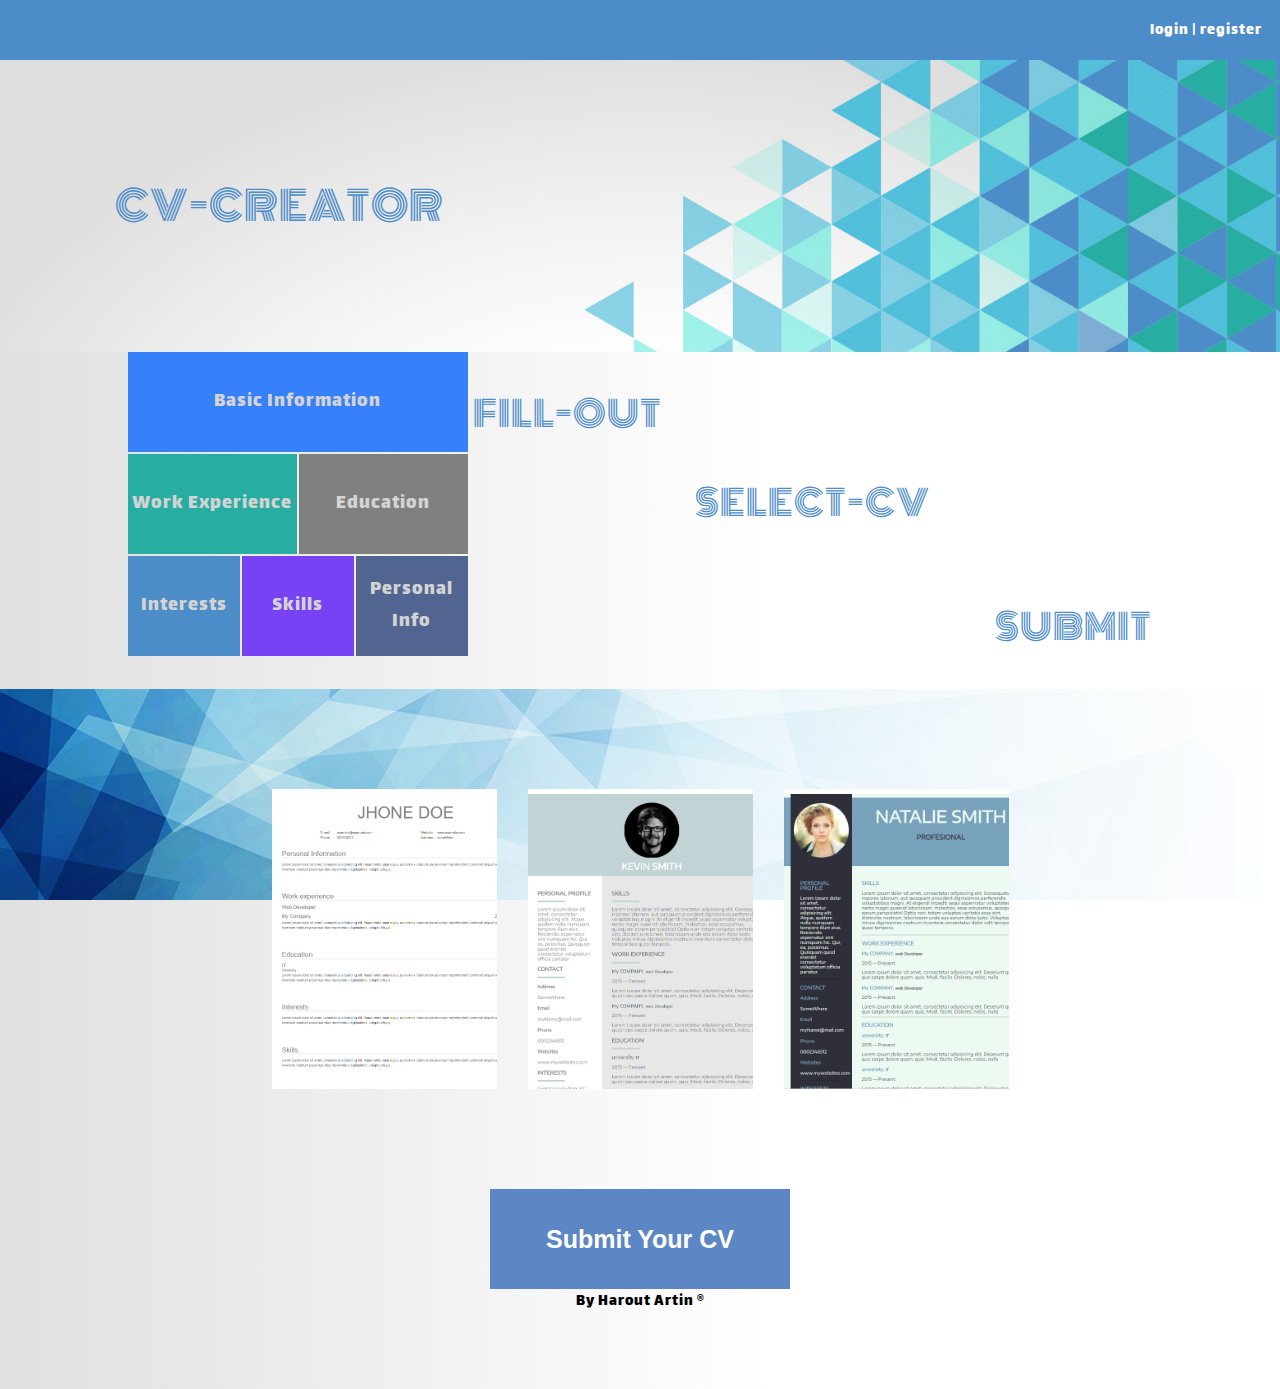
<file: index.html>
<!DOCTYPE html>
<html>

<head>
    <meta charset="utf-8">
    <title> CV | Generator</title>
    <link href="https://fonts.googleapis.com/css?family=Monoton|Lalezar" rel="stylesheet">
    <link rel="stylesheet" href="styles/index.css">

    <body>
<div class="container">

<!--header section===============================-->

<header class="">
<div class="log-reg">
    <a href="">login</a> | <a href="">register</a>
</div>
<!--
    <span class="button-logo hover">
           <p>CV CREATOR</p>
    </span>
    <span class="button-home hover">
              home
    </span>
    <span class="button-contact hover">
        contact us
    </span>
    <span class="button-about hover">
        about
    </span>
    <span class="button-login hover">
        login
    </span>
    <span class="button-register hover">
        register
    </span>
-->
    
            </header>
<!--            background section==============-->
            <div class="background">
                CV-CREATOR
                
            </div>
            
<!--the basic form section===============================-->
            <span id="basic-form" class="grid">
            <!--  side bittons section  ==================-->
            <nav >
                <ul id="buttons" class="grid">
                    <li onclick="show('basic')" id="basicButton" class="hover">Basic Information</li>
                    
                    <li onclick="show('work')" id="workButton" class="hover">Work Experience</li>
                    
                    <li onclick="show('education')" id="educationButton" class="hover">Education</li>
                    
                    <li onclick="show('interests')" id="interestsButton" class="hover">Interests</li>
                    
                    <li onclick="show('skills')" id="skillsButton" class="hover">Skills</li>
                    
                    <li onclick="show('personal')" id="personalButton" class="hover">Personal Info</li>
                    
                </ul>
            </nav>
            
            
<!--            inputs section-------------------==-->
            <main id="main">

               <form id="mainForm" class="grid">
           
    <div class="create hover">
        <p class="c1">FILL-OUT</p>
        <p class="c2">SELECT-CV</p>
        <p class="c3"> SUBMIT</p>
    </div>

        <div id="basic"  class=" multi inputs" >
                <span>
                       <input class="value" type="text" id="fullName" name="fullName"  placeholder="Full name">
                       <input class="value" type="email" id="email" name="email"  placeholder="E-mail">
                       <input class="value" type="text"  id="phone" name="phone" placeholder="Phone number">
                       
                </span>
                <span>
                        <input class="value" type="text"  id="website" name="website" placeholder="Websites">
                        <input class="value" type="text"  id="address" name="address" placeholder="Address">
                        <div class=" ">
                        <label for="image" class="   button hover file">
                            choose your picture</label>
                        <input onchange="upload(this)" id="image" type="file">
                           
                        </div>
                </span>
        </div>
        <div id="work" class=" grid inputs">
          <div class="subjob">
                   <span onclick="addField('job',this)" class="add button hover">
                       Add New Field
                    </span>
          </div>
    
            <span class="job">
                           <span onclick="removeField(this)" class="close button hover">
              Remove Feild
            </span>
                  
                     <span class="multi grid">
                         
                     
                     
                      <span>
                      
                       <input class="value" type="text" id="jobTitle" name="title" placeholder="Job title">
                       <input class="value" type="text" id="jobCompany" name="company" placeholder="Company name">
                       <input class="value" type="text" id="jobStartDate" name="startDate" placeholder="Start date">
                       <input class="value" type="text" id="jobEndDate" name="endDate" placeholder="End date">
                       </span>
            <textarea class="value" name="info" placeholder="Other Information"></textarea>


            </span>
            
            
           

            </span>
        </div>

        <div id="qualifications" class=" inputs">
            <textarea class="value" name="info" id="qualificationsInfo" cols="30" rows="10" placeholder="Other Information"></textarea>
            <span></span>
        </div>

        <div id="education" class=" inputs">
           <div class="subedu">
               <span  onclick="addField('edu')" class="add button hover "> Add New Field </span>
           </div>
            <span class="edu">
                <span onclick="removeField(this)" class="close button hover"> Remove Feild</span>
                    
                     <span class="grid multi">
                      <span>
                       <input class="value" type="text" name="course" placeholder="Course name">
                       <input class="value" type="text"  name="inistitution" placeholder="Inistitution ">
                       <input class="value" type="text" name="startDate" placeholder="Start date">
                       <input class="value" type="text"  name="endDate" placeholder="End date">
                       </span>
            <textarea class="value" name="info" placeholder="Other Information"></textarea>
            </span>
            
            
            </span>
        </div>
        <div id="interests" class=" inputs">
            <textarea class="value" name="info" id="interestsInfo" cols="30" rows="10" placeholder="Add your interests"></textarea>
            <span></span>
        </div>
        <div id="skills" class=" inputs">
            <textarea class="value" name="info" id="skillsInfo" cols="30" rows="10" placeholder="Add your skills"></textarea>
            <span></span>
        </div>
            <div id="personal" class=" inputs">
            <textarea class="value" name="info" id="skillsInfo" cols="30" rows="10" placeholder="Add your personal information"></textarea>
            <span></span>
        </div>
        </form>
        </main>
        </span>


        
         <div class="templates grid" id="templates">
               <!--        templates section====================-->
                <form id="tembplateForm" class="grid">
                    <div>
                        <input id="cv1" type="radio" value="1" name="cv">
                        <label class="template cv1" for="cv1"></label>
                    </div>
                    <div>
                        <input id="cv2" type="radio" value="2" name="cv">
                        <label class="template cv2" for="cv2"></label>
                    </div>
                    <div>
                        <input id="cv3" type="radio" value="3" name="cv">
                        <label class="template cv3" for="cv3"></label>
                    </div>

                </form>
                
                 <span class="footer">
                      <button class="submitButton hover button" type="submit" onclick="submit()">Submit Your CV</button>
                 </span>
                         <footer>
By Harout Artin  &#174;
        </footer>
                 
            </div>

<!--
        <div id="submitButtonSection" class="grid">
            <div>

            </div>

            <div class="colorPickers">
                <span>
                          <label for="primeColor">Primary Color:</label> <br>
                       <input id="primeColor" type="color" class="color">
                     </span>
                <span>
                         <label for="primeTextColor"> Primary Text Color:</label> <br>
                       <input type="color" id="primeTextColor" class="color">
                     </span>
                <span>
                          <label for="secondTextColor"> Secondary Text Color:</label> <br>
                       <input type="color" id="secondTextColor" class="color">
                     </span>



            </div>
        </div>
-->
        
<!--
        <footer>
By Harout Artin  &#174;
        </footer>
-->
        </div>

        <script id="message-template" type="text/template">

        </script>
        <script src="scripts/index.js"></script>
    </body>
</head>

</html>
</file>
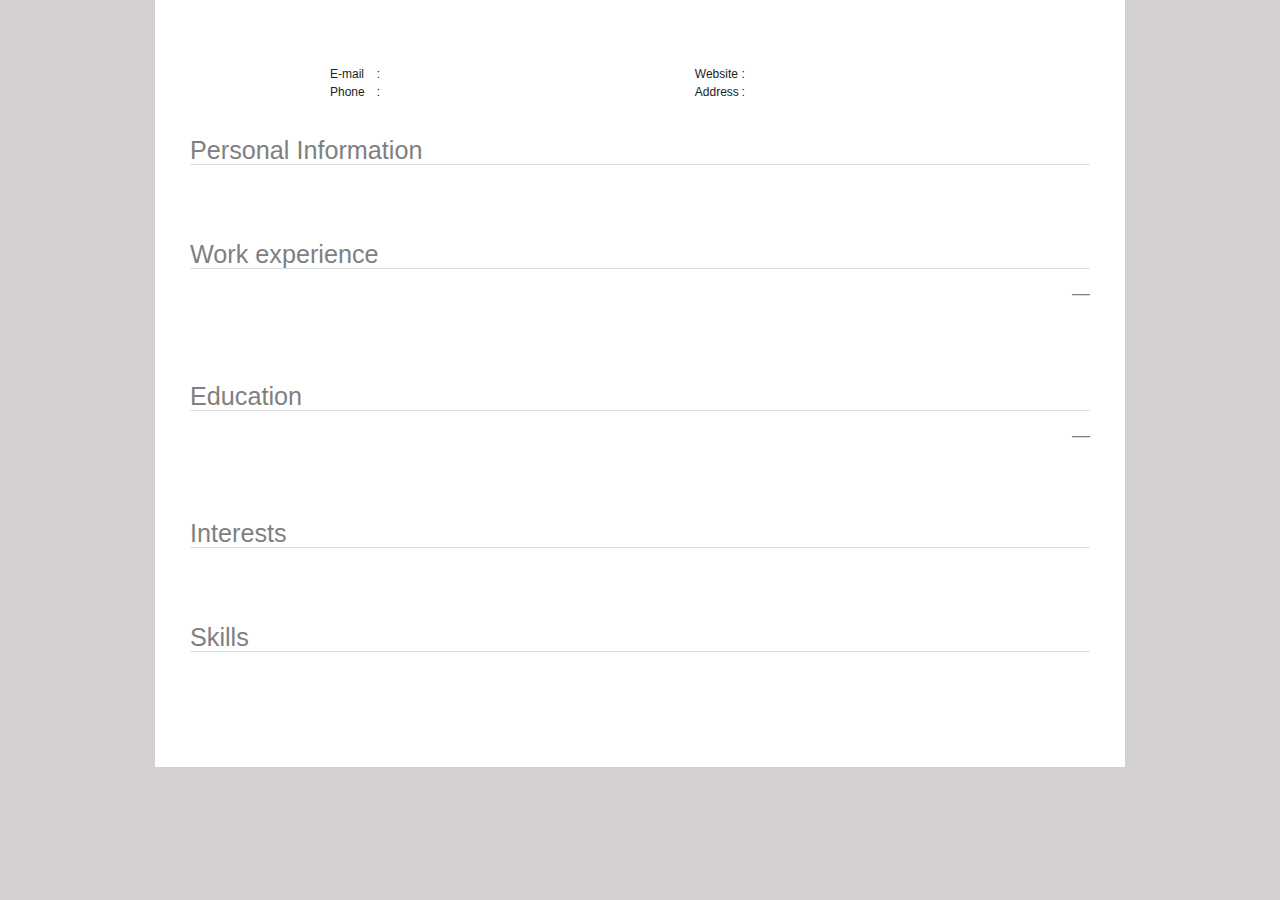
<file: cv1.html>
<!DOCTYPE html>
<html id="html">
<head>
    <title>CV | 1</title>
    <meta charset="UTF-8">
    <meta name="viewport" content="width=device-width, initial-scale=1.0">

<style>
            
		body {
			background: #d5d1d1;
			margin: 0;
			padding: 0;
			
			font-family: 'Helvetica Neue', Helvetica, Arial;
			line-height: 18px;
			font-size: 12px;
			
			color: #222;
		}
		h1, h2, h3, h4 {
			margin: 0 0 15px 0;
			padding: 0;
			font-weight: normal;
            color:grey;
		}
		h1 {
			font-size: 500%;
		}
		h2 {
			font-size: 210%;
		}
		h3 {
			font-size: 150%;
		}
		
		p {
			margin: 0 0 10px 0;
		}
		a {
			color: #222;
		}
		/* ________________________________________________________ */

		.clear {
			clear: both;
		}

		#main {
			background: #fff;
			width: 900px;
			padding: 35px;
			margin: 0 auto 15px auto;
			overflow: hidden;
			
			box-shadow: 0 0 6px #ccc;
		}
		
		#title {
			margin: 0px 0 30px 0;
			line-height: 70px;
			text-align: center;
		}
		
	
		p label {
			float: left;
			margin-right: 10px;
			min-width: 50px;
		}
			p label span.colon {
				float: right;
			}
		
		.section {
			margin-bottom: 40px;
			padding-bottom: 20px;
		}
		
		.item {
			margin: 0 0 20px 0;
		}

		.basic {
			padding: 0px 0px 0px 140px;
		}
		.basic p {
			float: left;
			width: 48%;
			margin: 0 0 0px 0;
		}
		.basic p.full {
			width: 100%;
			float: none;
		}
			.basic .r {
				float: right;
			}

		/* Sections _____________________________ */
		
		.section .titles , .work-edu {
			border-bottom: 1px solid #ddd;
			padding-bottom: 5px;
		}
		.section h3 span.l, .section span.r {
			width: 49%;
			float: left;
		}
			.section span.r {
				float: right;
				text-align: right;
			}
			.education .school,
			.work .job_title {
				font-size: 120%;
				display: block;
				margin: 5px 0 5px 0;
			}


</style>

</head>
<body >

<div id="main" class="main name-par">
	
	<h1 id="title" class="titles name-text"></h1>
	<div class="basic section">
					<p ><label>E-mail<span class="colon">:</span></label> <span class="email"></span></p>
		
					<p ><label>Website<span class="colon">:</span></label> <span class="website"></span></p>
		
					<p ><label>Phone<span class="colon">:</span></label> <span class="phone"></span></p>
		
					<p ><label>Address<span class="colon">:</span></label>
				<span class="address"></span>
			</p>
				<div class="clear"> </div>
	</div><!-- basic-info //-->

	
		
	
			<div class="section personal">
			<h2 class="titles">Personal Information</h2>
			<div class="set">
							<div class="item">
								<span class="info"></span>
							</div>
						</div>
		</div>
<h2 class="work-edu">Work experience</h2>
 <span id="worksection">
<div class="section work">
    <h3 class="title"></h3>
    <div class="set">
        <div class="item">
            <h3>
                <span class="company l"> 
									</span>
                <span class="date r"><span class="startDate"></span> &mdash; <span class="endDate"></span></span>
            </h3>
            <div class="clear"> </div>
            <span class="job_title"></span>
            <div class="info"></div>
            <div class="clear"> </div>
        </div>


    </div>
</div>
</span>

<h2 class="work-edu">Education</h2>
 <span id="educationsection">
<div class="section education">

    <div class="set">
        <div class="item">
            <h3><span class="course l"></span>
                <span class="date r"><span class="startDate"></span>&mdash;<span class="endDate"></span> </span>
            </h3>
            <div class="clear"> </div>
            <span class="inistitution"></span>
            <div class="info"></div><span class="clear"> </span>
        </div>
    </div>
</div>
</span>
			<div class="section interests">
			<h2 class="titles">Interests</h2>
			<div class="set">
							<div class="item">
								<span class="info"></span>
							</div>
						</div>
		</div>
			<div class="section skills">
			<h2 class="titles">Skills</h2>
			<div class="set">
							<div class="item">
								<span class="info"></span>
							</div>
						</div>
		</div>
		
</div>
  
  <a style="display: none" id="dowladLink" download="my-cv.pdf"></a>
  
   <script src="scripts/CV.js"></script>
   
   
    </body>
</html>
</file>
<file: styles/index.css>
* {
    box-sizing: border-box;
    -o-box-sizing: border-box;
    -webkit-box-sizing: border-box;
    -moz-box-sizing: border-box;
}

body {
    padding: 0;
    margin: 0;
    font-family: 'Lalezar', cursive;
    letter-spacing: 1px;
}

a {
    text-decoration: none;
    color: white;
}

.grid {
    display: grid;
}

.button-active {
    filter: brightness(70%) !important;
}

.hover:hover {
    filter: brightness(120%);
    -webkit-transition: filter 0.5s;
    /* Safari */
    -o-transition: filter 0.5s;
    -moz-transition: filter 0.5s;
    transition: filter 0.5s
}

/* the grid system */

.container {
    grid-template-columns: 1fr;
    grid-template-areas: "header header" "background background" " basic-form basic-form" "templates templates";
    background: #E0E0E0;
    background: -webkit-linear-gradient(90deg, #E0E0E0, white);
    background: -o-linear-gradient(90deg, #E0E0E0, white);
    background: linear-gradient(90deg, #E0E0E0, white 60%);
}
header {
    height: 60px;
    grid-area: header;
    background-color: #4C8CC9;
}
.log-reg {
    margin: 18px;
    color: white;
    float: right;
}
.background {
    grid-area: background;
    background-image: url(../img/blue.jpg);
    background-repeat: no-repeat;
    background-size: cover;
    /*    height: 20%;*/
    color: #4C8CC9;
    padding: 9%;
    font-family: 'Monoton', cursive;
    font-size: 40px;
}



/*form sections=====================*/

#basic-form {
    grid-area: basic-form;
    grid-template-columns: 4fr 8fr;
    grid-gap: 5px;
    padding: 0 10%;
    min-height: 300px;
}

#mainForm {
    margin: 0;
}

main .inputs {
    display: none;
}

.multi {
    grid-template-columns: 1fr 1fr;
}

main input,
textarea{
    padding: 10px;
    border: none;
    margin: 20px;
    border-left: 2px solid #4C8CC9;
    background-color: #E2E2E2
}
input[type="file"]{
    display:none;
}

textarea {
    min-width: 200px;
    overflow: hidden;
    resize: vertical;
}
.file{
    display: inline-block;
    margin: 20px;
    text-align: center;
    width:191px;
    height:35px;
    padding:7px!important;
    
}
.button {
    cursor: pointer;
    color: white;
    background-color: #4C8CC9;
    padding: 3px;
}

.close {
    border: solid #4C8CC9;
    margin-left: 20px;

}

.add {
    border: solid #4C8CC9;
    float: right;
    margin-top: 10px;

}

/* buttons sidebar section  */

nav {
    position: relative;
}

nav ul {
    color: black;
    grid-gap: 2px;
    grid-template-columns: repeat(6, 1fr);
    grid-template-rows: repeat(6, 1fr);
    padding: 0;
    margin: 0;
    position: relative;
}

nav li {
    display: grid;
    align-items: center;
    list-style: none;
    cursor: pointer;
    min-height: 100px;
    text-align: center;
    font-size: 20px;
    color: lightgray;
}

#basicButton {
    background-color: #3681f9;
    grid-column: 1/7;
    grid-row: 1/3;
}

#workButton {
    background-color: #27ADA2;
    color: lightgray;
    grid-column: 1/4;
    grid-row: 3/5;
}

#educationButton {
    background-color: grey;
    color: lightgray;
    grid-column: 4/7;
    grid-row: 3/5;
}

#interestsButton {
    background-color: #4C8CC9;
    color: lightgray;
    grid-column: 1/3;
    grid-row: 5/7;
}

#skillsButton {
       background-color: #7742f4;
   
    grid-column: 3/5;
    grid-row: 5/7;
}
#personalButton{
    background-color: #526591;
    grid-column: 5/7;
    grid-row: 5/7;
}
.create {
    width: 100%;
    min-height: 310px;
    color: #4C8CC9;
    font-family: 'Monoton', cursive;
    font-size: 35px;
}
.create .c2 {
    text-align: center;
}

.create .c3 {
    float: right;
}



/* templates======== */

.templates {
    grid-area: templates;
    align-self: stretch;
    grid-template-rows: 5fr 1fr;
    background-image: url(../img/temp.jpg);
    background-size: cover;
    background-attachment: fixed;
    padding: 0;
}

#tembplateForm {
    padding: 0 20%;
    grid-template-columns: 1fr 1fr 1fr;
    grid-template-rows: 1fr;
    align-items: center;
    justify-items: center;
    /*    margin:0;*/
}

input[type="radio"] {
    display: none;

}

input[type="radio"] + label {
    align-self: center;
    width: 225px;
    height: 300px;
    display: block;
    padding: 0 0 0 0px;
    cursor: pointer;
    border-top: 5px solid white;
    /*    border-radius: 5px;*/
}

input[type="radio"] + label:hover,
input[type="radio"]:checked + label {
    border-color: #4C8CC9;
    box-sizing: border-box;
    filter: brightness(80%);
    -webkit-transition: filter 0.5s;
    /* Safari */
    -o-transition: filter 0.5s;
    -moz-transition: filter 0.5s;
    transition: filter border-color 0.5s;
}
.cv1{
    background-image: url(../img/template1.png);
    background-repeat: no-repeat;
    background-size: cover;
}
.cv2{
    background-image: url(../img/template2.png);
    background-repeat: no-repeat;
    background-size: cover;
}
.cv3{
    background-image: url(../img/template3.png);
        background-repeat: no-repeat;
    background-size: cover;
}


/*----------------------------*/

/* form nav ===========*/

/* form inputs =========== */

/*------------------------------*/

.submitButton {
    width: 300px;
    height: 100px;
    border: none;
    background-color: #5C86C4;
    font-size: 15px;
    font-weight: bold;
    font-size: 25px;
}

.footer {
    align-self: center;
    justify-self: center;
}

/*

.colorPickers{
    grid-template-columns:1fr;
    grid-template-rows:1fr 1fr 1fr;
    justify-items:start;
}
input[type="color"]{
    width:100%;
    height:15px;
    border:none;
    border-width: 0;
    border-radius:5px;
    padding: 0px;
    background-color:transparent;
    
}
 input[type="color"] + label  {
}

*/

/* footer============ */

footer {

    height: 100px;
    background-color: ;
    text-align: center;
}

@media only screen and (max-width: 320px) {}
</file>
